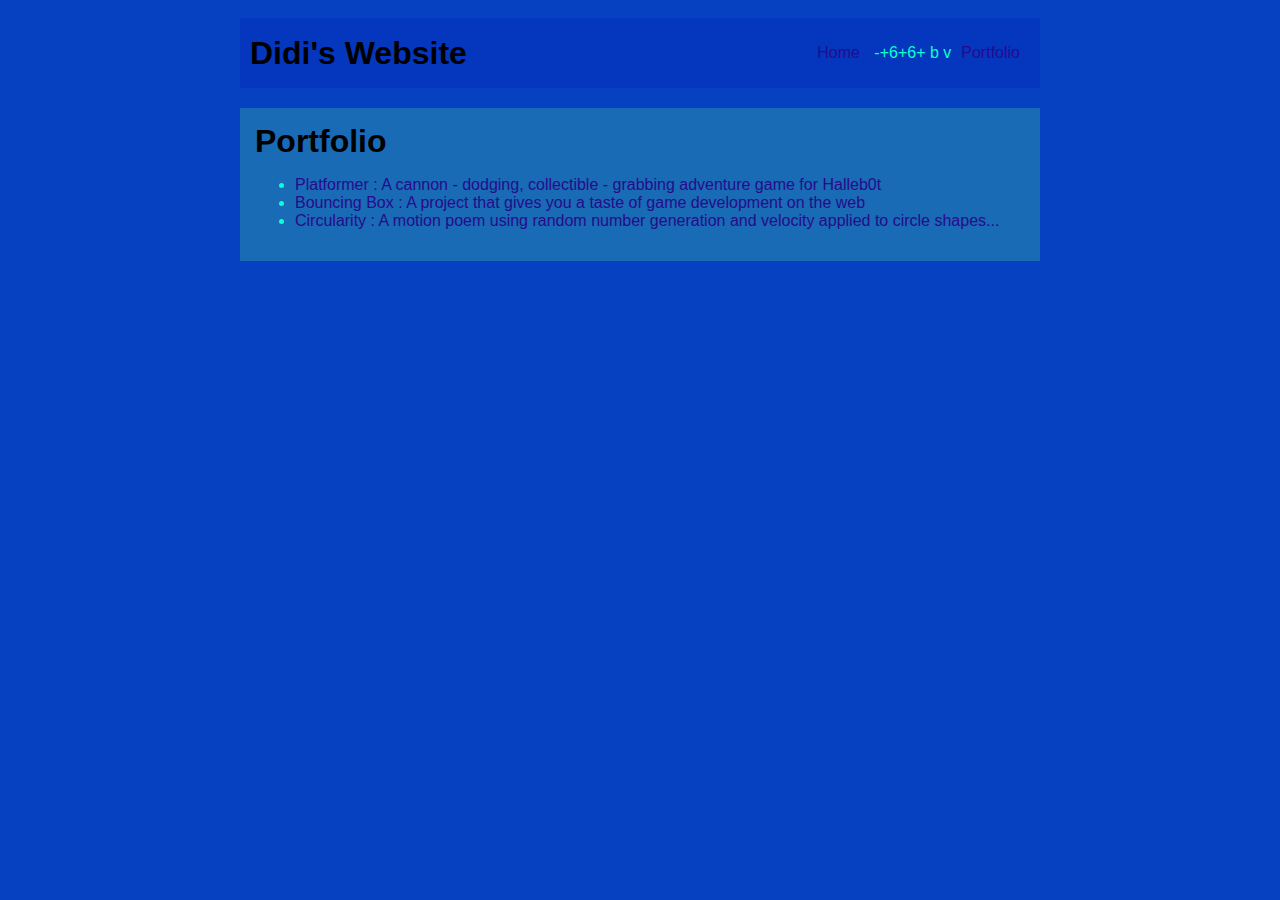
<file: portfolio.html>
<!DOCTYPE HTML>
<html>
    <head>
       <title>Didi's Website</title> 
       <link rel="stylesheet" href="style.css">
    </head>

    <body>
      <div id="all-contents">
        <nav>
            <h1>Didi's Website</h1>
            <ul id="nav-ul">
                <li class="nav-li">
                    <a class="nav-a" href="index.html">Home</a>
                </li>
-+6+6+ b                          v<li class="nav-li">
                    <a class="nav-a" href="portfolio.html">Portfolio</a>
                </li>
            </ul>
        </nav>
        <main>
            <div class="content">
                <h1>Portfolio</h1>
                <ul id="portfolio">
                    <li><a href="projects/platformer/">Platformer : A cannon - dodging, collectible - grabbing adventure game for Halleb0t</a></li>
                    <li><a href="projects/bouncing-box/">Bouncing Box : A project that gives you a taste of game development on the web </a></li>
                    <li><a href="projects/circularity/">Circularity : A motion poem using random number generation and velocity applied to circle shapes...</a></li>
                </ul>
            </div>
        </main>
      </div>
    </body>
</html>
</file>
<file: style.css>
body {
    background: rgb(6, 65, 194);
    color: rgb(12, 412, 205);
    padding: 10px;
    font-family: arial;
}
#all-contents {
  max-width: 800px;
    margin: auto;
}

/* navigation menu */
nav {
    background: rgb(4, 54, 190);
   margin: 0 auto;
   margin-bottom: 20px;
    display: flex;
    padding: 10px;
}
h1 {
    display: flex;
    align-items: center;
    color: rgb(0, 0, 0);
    flex: 1;
    margin: 0;
}
#nav-ul {
    list-style-image: none;
}
.nav-li {
    display: inline-block;
    padding: 0 10px;
}
a {
    text-decoration: none;
    color: #270a8d;
}

/* main container area beneath menu */
main {
    background: rgb(24, 107, 180);
    display: flex;
}
.sidebar {
    margin-right: 25px;
    padding: 10px;
}
.sidebar-img {
    width: 200px;
}
.content {
    flex: 1;
    padding: 15px;
}

/* portfolio styles */
#interests {
    border: 4px rgb(15, 45, 145) ridge;
    padding: 8px;
}
h2, h3 {
    margin: 0px;
}
</file>
